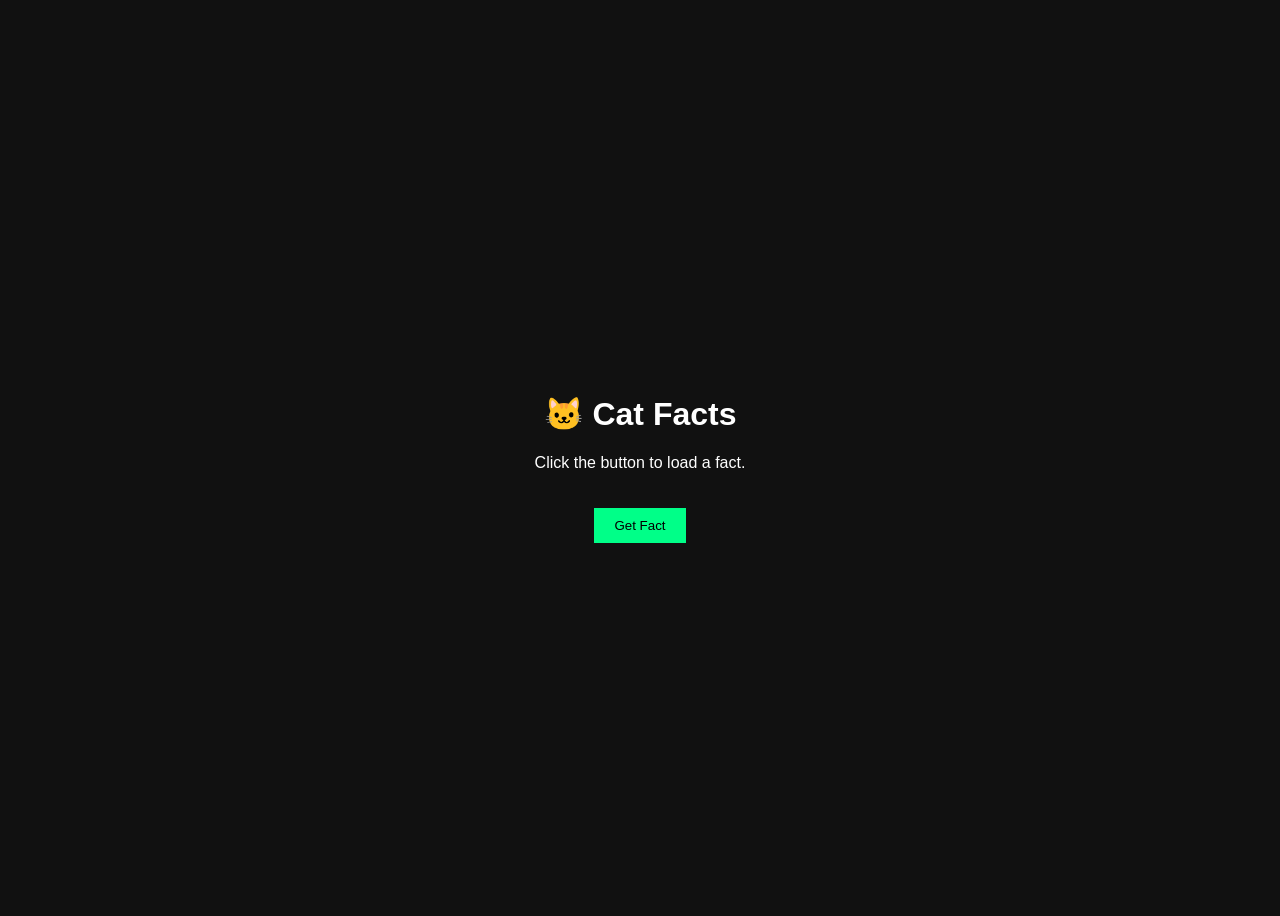
<file: index.html>
<!DOCTYPE html>
<html lang="en">
<head>
  <meta charset="UTF-8">
  <meta name="viewport" content="width=device-width, initial-scale=1.0">
  <title>Cat Facts</title>
  <link rel="stylesheet" href="style.css">
</head>
<body>

<div class="container">
  <h1>🐱 Cat Facts</h1>

  <p id="fact">Click the button to load a fact.</p>

  <button onclick="getFact()">Get Fact</button>
</div>

<script src="script.js"></script>

</body>
</html>
</file>
<file: style.css>
body{
  background:#111;
  color:white;
  display:flex;
  justify-content:center;
  align-items:center;
  height:100vh;
  font-family:Arial;
}

.container{
  text-align:center;
  width:500px;
}

button{
  padding:10px 20px;
  background:#00ff88;
  border:none;
  cursor:pointer;
  margin-top:20px;
}
</file>
